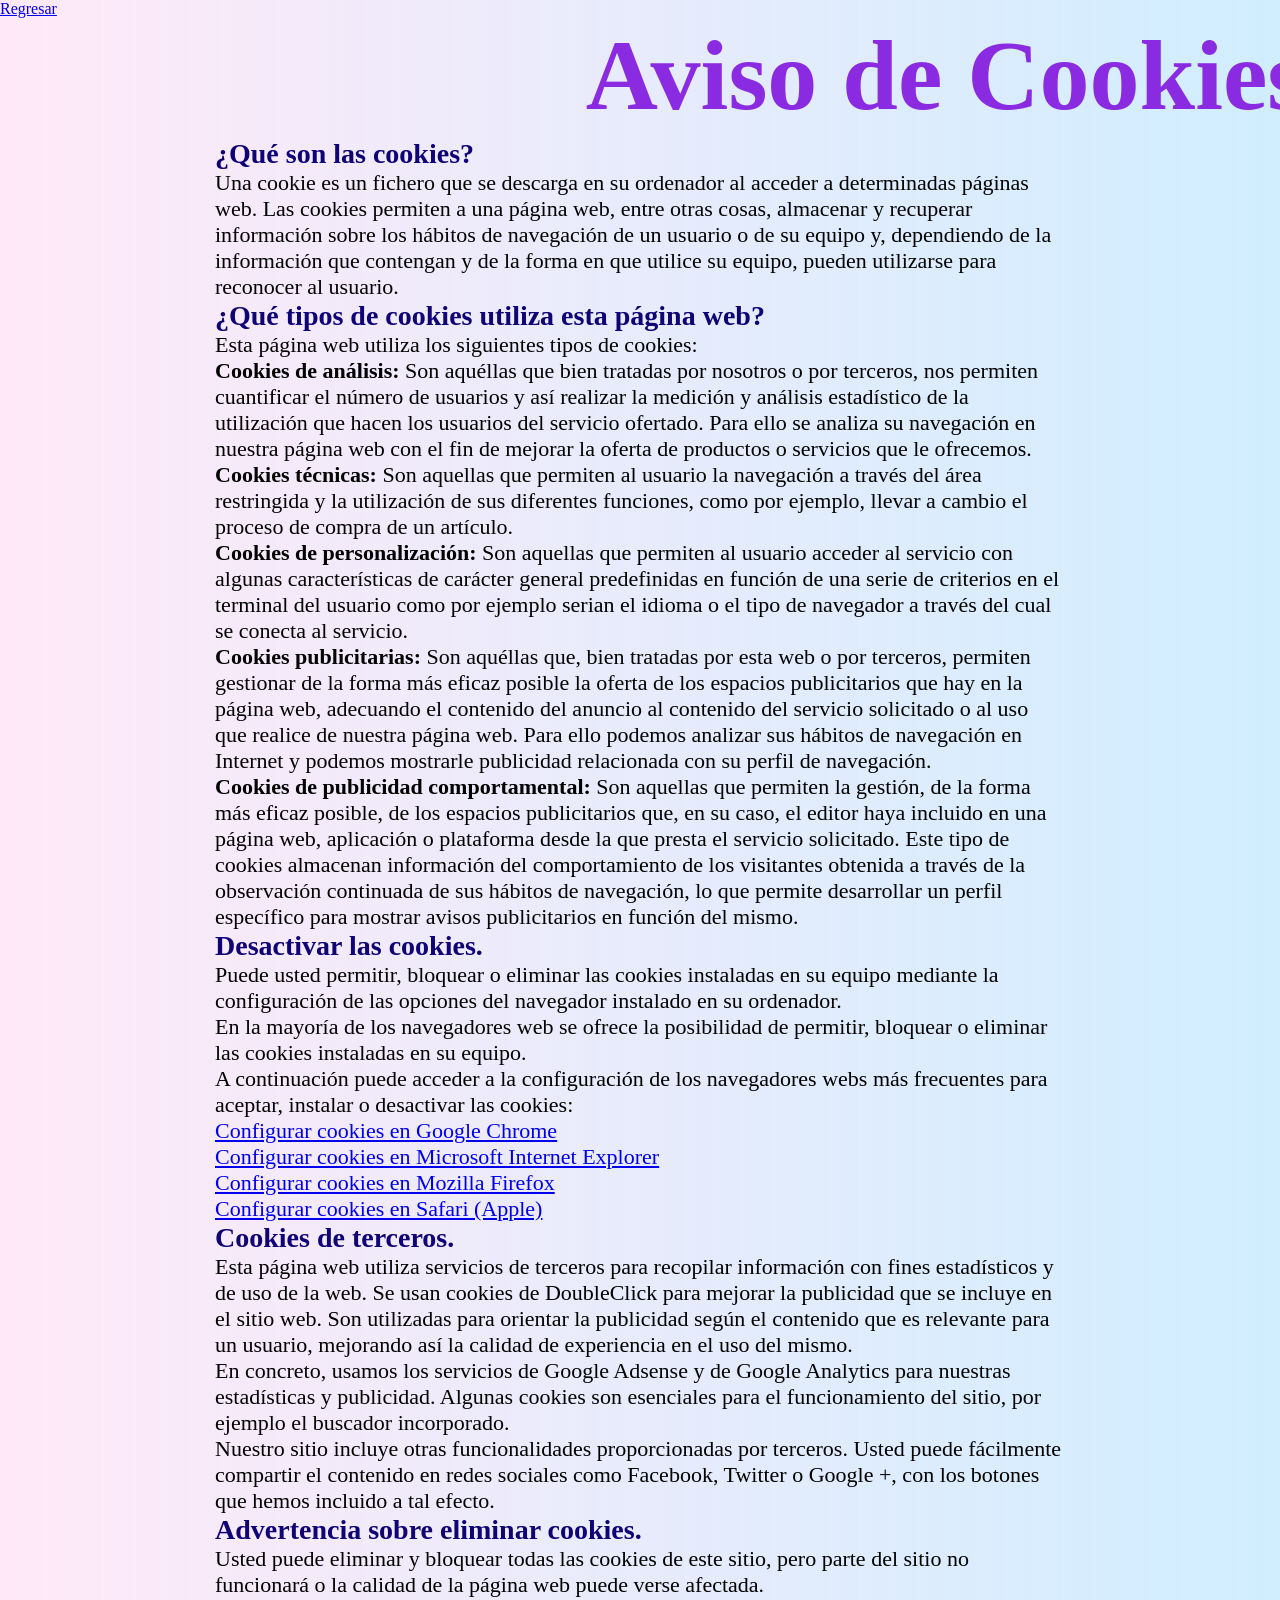
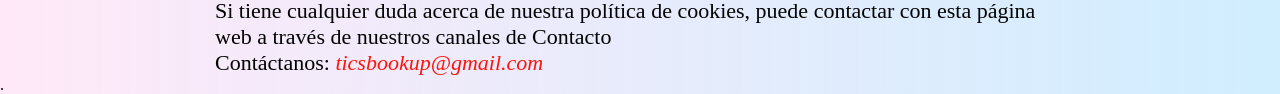
<file: Aviso-cookies.html>
<!DOCTYPE html>
<html lang="en">
<head>
	<meta charset="UTF-8">
	<meta http-equiv="X-UA-Compatible" content="IE=edge">
	<meta name="viewport" content="width=device-width, initial-scale=1.0">
	<title>Aviso de Privacidad</title>
	<link rel="preconnect" href="https://fonts.gstatic.com">
	<link href="https://fonts.googleapis.com/css2?family=Roboto:wght@400;700&display=swap" rel="stylesheet"> 
	<link rel="stylesheet" href="/Estilos.css">
</head>
<body>
	<main>
		<a href="./BookUp.html">Regresar</a>
		<h1>Aviso de Cookies</h1>
		<h3>¿Qué son las cookies?</h3>
		<p>Una cookie es un fichero que se descarga en su ordenador al acceder a determinadas páginas web. Las cookies permiten a una página web, entre otras cosas, almacenar y recuperar información sobre los hábitos de navegación de un usuario o de su equipo y, dependiendo de la información que contengan y de la forma en que utilice su equipo, pueden utilizarse para reconocer al usuario.</p>

		<h3>¿Qué tipos de cookies utiliza esta página web?</h3>
		<p>Esta página web utiliza los siguientes tipos de cookies:</p>

		<p><b>Cookies de análisis:</b> Son aquéllas que bien tratadas por nosotros o por terceros, nos permiten cuantificar el número de usuarios y así realizar la medición y análisis estadístico de la utilización que hacen los usuarios del servicio ofertado. Para ello se analiza su navegación en nuestra página web con el fin de mejorar la oferta de productos o servicios que le ofrecemos.</p>

		<p><b>Cookies técnicas:</b> Son aquellas que permiten al usuario la navegación a través del área restringida y la utilización de sus diferentes funciones, como por ejemplo, llevar a cambio el proceso de compra de un artículo.</p>

		<p><b>Cookies de personalización:</b> Son aquellas que permiten al usuario acceder al servicio con algunas características de carácter general predefinidas en función de una serie de criterios en el terminal del usuario como por ejemplo serian el idioma o el tipo de navegador a través del cual se conecta al servicio.</p>

		<p><b>Cookies publicitarias:</b> Son aquéllas que, bien tratadas por esta web o por terceros, permiten gestionar de la forma más eficaz posible la oferta de los espacios publicitarios que hay en la página web, adecuando el contenido del anuncio al contenido del servicio solicitado o al uso que realice de nuestra página web. Para ello podemos analizar sus hábitos de navegación en Internet y podemos mostrarle publicidad relacionada con su perfil de navegación.</p>

		<p><b>Cookies de publicidad comportamental:</b> Son aquellas que permiten la gestión, de la forma más eficaz posible, de los espacios publicitarios que, en su caso, el editor haya incluido en una página web, aplicación o plataforma desde la que presta el servicio solicitado. Este tipo de cookies almacenan información del comportamiento de los visitantes obtenida a través de la observación continuada de sus hábitos de navegación, lo que permite desarrollar un perfil específico para mostrar avisos publicitarios en función del mismo.</p>

 
		<h3>Desactivar las cookies.</h3>
		<p>Puede usted permitir, bloquear o eliminar las cookies instaladas en su equipo mediante la configuración de las opciones del navegador instalado en su ordenador.</p>

		<p>En la mayoría de los navegadores web se ofrece la posibilidad de permitir, bloquear o eliminar las cookies instaladas en su equipo.</p>

		<p>A continuación puede acceder a la configuración de los navegadores webs más frecuentes para aceptar, instalar o desactivar las cookies:</p>

		<p><a href="https://support.google.com/chrome/answer/95647?hl=es" target="_blank" rel="noopener">Configurar cookies en Google Chrome</a></p>

		<p><a href="http://windows.microsoft.com/es-es/windows7/how-to-manage-cookies-in-internet-explorer-9" target="_blank" rel="noopener">Configurar cookies en Microsoft Internet Explorer</a></p>

		<p><a href="https://support.mozilla.org/es/kb/habilitar-y-deshabilitar-cookies-sitios-web-rastrear-preferencias?redirectlocale=es&amp;redirectslug=habilitar-y-deshabilitar-cookies-que-los-sitios-we" target="_blank" rel="noopener">Configurar cookies en Mozilla Firefox</a></p>

		<p><a href="https://support.apple.com/es-es/HT201265" target="_blank" rel="noopener">Configurar cookies en Safari (Apple)</a></p>

 
		<h3>Cookies de terceros.</h3>

		<p>Esta página web utiliza servicios de terceros para recopilar información con fines estadísticos y de uso de la web. Se usan cookies de DoubleClick para mejorar la publicidad que se incluye en el sitio web. Son utilizadas para orientar la publicidad según el contenido que es relevante para un usuario, mejorando así la calidad de experiencia en el uso del mismo.</p>

		<p>En concreto, usamos los servicios de Google Adsense y de Google Analytics para nuestras estadísticas y publicidad. Algunas cookies son esenciales para el funcionamiento del sitio, por ejemplo el buscador incorporado.</p>

		<p>Nuestro sitio incluye otras funcionalidades proporcionadas por terceros. Usted puede fácilmente compartir el contenido en redes sociales como Facebook, Twitter o Google +, con los botones que hemos incluido a tal efecto.</p>

 
		<h3>Advertencia sobre eliminar cookies.</h3>

		<p>Usted puede eliminar y bloquear todas las cookies de este sitio, pero parte del sitio no funcionará o la calidad de la página web puede verse afectada.</p>

		<p>Si tiene cualquier duda acerca de nuestra política de cookies, puede contactar con esta página web a través de nuestros canales de Contacto <p>Contáctanos: <i class = "Contacto">ticsbookup@gmail.com</i></p>.</p>
	</main>
</body>
</html>
</file>
<file: Estilos.css>
body {
  margin: 0;
  background-image: linear-gradient(to left, #c6eaffd3, #ffe9f8);
  overflow-x: hidden;
}

h1 {
  color: blueviolet;
  width: 85%;
  max-width: 850px;
  font-size: 100px;
  font-family: "Times New Roman", serif;
  margin: 0 0 5px 155mm;
}

h2 {
  color: #4f00aa;
  font-size: 35px;
  width: 85%;
  max-width: 850px;
  padding: 8px 0 5px 0;
  font-family: "Times New Roman", serif;
  margin: 0 auto;
}

h3 {
  color: rgb(15, 3, 117);
  font-size: 28px;
  width: 85%;
  max-width: 850px;
  font-family: "Times New Roman", serif;
  margin: 0 auto;
}

.Contacto {
  color: rgba(255, 9, 1, 0.959);
}

p:nth-child(2n) {
  color: #030303;
  width: 85%;
  max-width: 850px;
  font-family: "Verdana" sans-serif;
  font-size: 22px;
  margin: 0 auto;
}

p:nth-child(2n-1) {
  color: black;
  width: 85%;
  max-width: 850px;
  font-family: "Verdana" sans-serif;
  font-size: 22px;
  margin: 0 auto;
}

li {
  color: #030303;
  font-size: 20px;
  width: 85%;
  max-width: 850px;
  font-family: "Verdana" sans-serif;
  margin: 0 auto;
}

.titulo {
  display: flex;
  justify-content: space-between;
  max-width: 850px;
}

.header {
  width: 100%;
  height: 200px;
  display: flex;
  justify-content: center;
  text-decoration: none;
  align-items: center;
  display: flex;
  flex-direction: row;
  align-items: center;
  position: relative;
}

.header__menu {
  margin-right: 40px;
}

.header__menu__profile {
  margin-right: 8px;
  bottom: 5px;
}

.Img_grupo {
  margin: 0;
  padding: 30px;
}

.ir-arriba {
  padding: 0;
  margin: 0;
  display: none;
  border-radius: 60px;
  background: #a778c7;
  cursor: pointer;
  position: fixed;
  bottom: 5px;
  right: 5px;
}

.main {
  height: 300px;
  margin: 5px;
  display: flex;
  flex-direction: column;
  justify-content: center;
}

.main_title {
  color: #9900ff;
  font-size: 55px;
  display: flex;
  justify-content: center;
}

.input {
  outline: none;
  background-color: rgba(255, 255, 255, 0.1);
  border: 2px solid #020202;
  border-radius: 40px;
  color: black;
  font-family: "Verdana" "Helvetica" sans-serif;
  font-size: 36px;
  margin: 0 auto;
  padding: 10px;
  height: 50px;
  width: 90%;
  display: flex;
  bottom: 150px;
  left: 0px;
}

::placeholder {
  color: black;
}


.carousel {
  width: 100%;
  overflow: scroll;
  padding: 30px;
  position: relative;
}

.carousel_container {
  white-space: nowrap;
  margin: 70px 0;
  padding-bottom: 10px;
}

.carousel-item {
  background-image: linear-gradient(to left, #c6eaffd3, #ffe9f8);
  width: 200px;
  height: 250px;
  border-radius: 20px;
  overflow: hidden;
  margin-right: 10px;
  display: inline-block;
  cursor: pointer;
  transition: 450ms all;
  transform-origin: center left;
  position: relative;
}

.carousel-item:hover ~ .carousel-item {
  transform: translate3d(100px, 0, 0);
}

.carousel_container:hover .carousel-item {
  opacity: 0.4;
}

.carousel_container:hover .carousel-item:hover {
  transform: scale(1.5);
  opacity: 1;
}

.carousel-item_img {
  width: 200px;
  height: 270px;
  object-fit: cover;
}

.carousel-item_detail {
  background: linear-gradient(to top, rgba(0, 0, 0, 0.9) 0%, black 100%);
  font-size: 10px;
  opacity: 0;
  transition: 450ms opacity;
  padding: 10px 10px;
  position: absolute;
  top: 0;
  left: 0;
  right: 0;
  bottom: 0;
  display: flex;
  justify-content: flex-end;
  flex-direction: column;
}

.titulo_arriba_del_carousel {
  font-size: 32px;
  margin: 20px;
  font-family: 'Roboto Slab', serif;
}

.accordion{
  box-sizing: border-box;
  display: flex;
  flex-direction: column;
  justify-content: center;
  max-width: 100%;
  align-items: center;
  min-height: 10vh;
}
.accordion .contentBx{
  position: relative;
  margin: 10px 20px;
}
.accordion .contentBx .label{
  position: relative;
  padding: 10px;
  cursor: pointer;
  background-image: linear-gradient(to right, #ffe2e2d3, #ffe9f8);
  border: 1px solid #020202;
  border-radius: 35px;
}
.accordion-text{
  color: rgb(0, 0, 0);
}
.accordion .contentBx .label::before{
  content: '+';
  position: absolute;
  top: 50%;
  right: 20px;
  transform: translateY(-50%);
  font-size: 1.5em;
}
.accordion .contentBx .content{
  position: relative;
  height: 0;
  overflow: hidden;
  background-image: linear-gradient(to right, #ffe2e2d3, #ffe9f8);
  transition: 0.5s;
  overflow-y: auto;
}
.accordion .contentBx.active .content{
  height: 150px;
  padding: 10px;
  border: 1px solid #020202;
  border-radius: 25px;
}

.accordion .contentBx.active .label::before{
  content: '-';
}
::-webkit-scrollbar {
  width: 10px;
  height: 10px;
}

::-webkit-scrollbar-track {
  background: rgba(190, 189, 189, 0.219);
}

::-webkit-scrollbar-thumb {
  background: rgba(255, 12, 12, 0.281);
}

::-webkit-scrollbar-thumb:hover {
  background: rgba(255, 1, 1, 0.699);
}

.footer {
  margin-top: auto;
}

.rayado{
  text-decoration: none;
}
.rayado:hover {
  text-decoration: underline;

}

.aviso-cookies {
  display: none;
  background-image: linear-gradient(to right, #ffe2e2d3, #ffe9f8);
  padding: 20px;
  width: calc(100% - 40px);
  max-width: 300px;
  line-height: 170%;
  border-radius: 20px;
  position: fixed;
  bottom: 20px;
  left: 22px;
  z-index: 100;
  padding-top: 60px;
  box-shadow: 0px 20px 20px 10px rgba(222,222,222,.25);
  text-align: center;
}
.aviso-cookies.activo {
  display: block;
}
.aviso-cookies .galleta{
  max-width: 100px;
  position: absolute;
  top: -50px;
  left: calc(50% - 50px);
}

.aviso-cookies .titulo-galleta,
.aviso-cookies .parrafo{
  margin-bottom: 15px;
}

.aviso-cookies .boton{
  width: 100%;
  background: #595959;
  border: none;
  color: #fff;
  font-family: "Times New Roman", serif;
  text-align: center;
  padding: 15px 20px;
  font-weight: 700;
  cursor: pointer;
  transition: .3s ease all;
  border-radius: 5px;
  margin-bottom: 15px;
  font-size: 22px;
}
.aviso-cookies .boton{
  background: rgb(0, 0, 0);
}
.aviso-cookies .enlance-galleta {
  color: #4DBFFF;
  text-decoration: none;
  font-size: 14px;
}
.aviso-cookies .enlance-galleta:hover {
  text-decoration: underline;
}

.fondo-aviso-cookies {
  display: none;
  background: rgba(0,0,0,.20);
  position: fixed;
  z-index: 99;
  width: 100vw;
  height: 100vh;
  top: 0;
  left: 0;;
}

.fondo-aviso-cookies.activo {
  display: block;
}

.vista-general {
  color:rgba(255, 1, 1, 0.699);
  font-size: 25px;
  text-decoration: none;
  width: 100%;
  margin-left: 20%;
}

.container_imagen {
  width: 90%;
  margin-left: auto;
  margin-right: auto;
  margin-top: 3em;
  margin-bottom: 3em;
  display: grid;
  grid-template-columns: repeat(1, 1fr);
  grid-gap: 30px;
  max-width: 1000px;
}

.item {
  cursor: pointer;
  box-shadow: rgba(0, 0, 0, 0.95);
}

.item-img {
  max-width: 100%;
  display: block;
  
}

.item-text {
  padding: 1em;
}


@media screen and (min-width: 960px) {

  .container_imagen{
    grid-template-columns: repeat(3, 1fr);
  }
  
}
/*# sourceMappingURL=Estilos.css.map */
</file>
